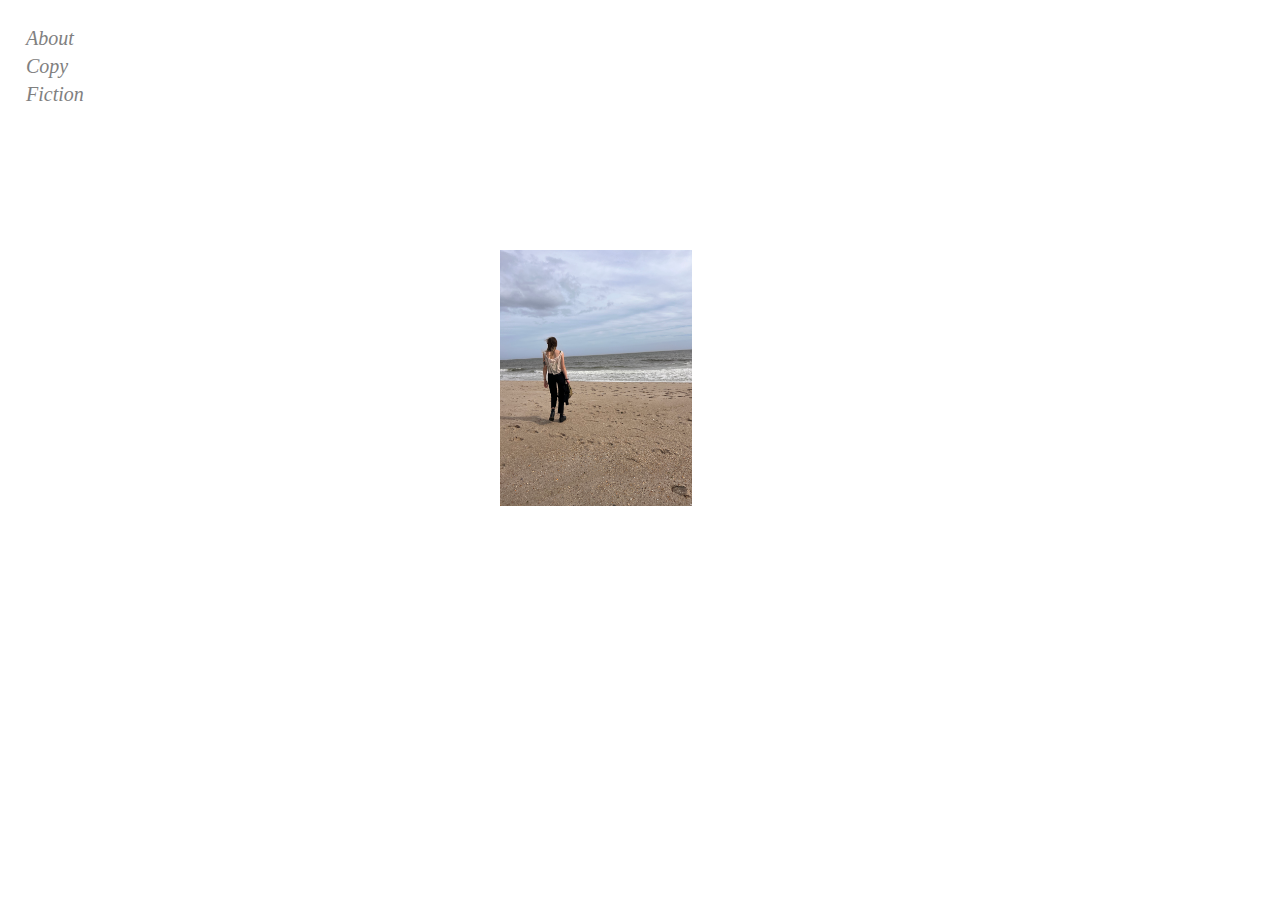
<file: index.html>
<!doctype html>
<html>
    <head>
        <link rel="stylesheet" type="text/css" href="style.css">
        <title>Samantha O'Hara | Copywriter</title>
    </head>
    <body>
    <div class="container">
        <div class="image-container">
            <img src="picture.jpeg">
        </div>
        <div class="text-container">
            <p class="ex1">
                <a href="about.html" style="text-decoration:none;">About</a>
                <br>
                <a href="copy.html" style="text-decoration:none;">Copy</a>
                <br>
                <a href="fiction.html" style="text-decoration:none;">Fiction</a>
                <br>
                </p>
        </div>
    </div>
</body>
</html>
</file>
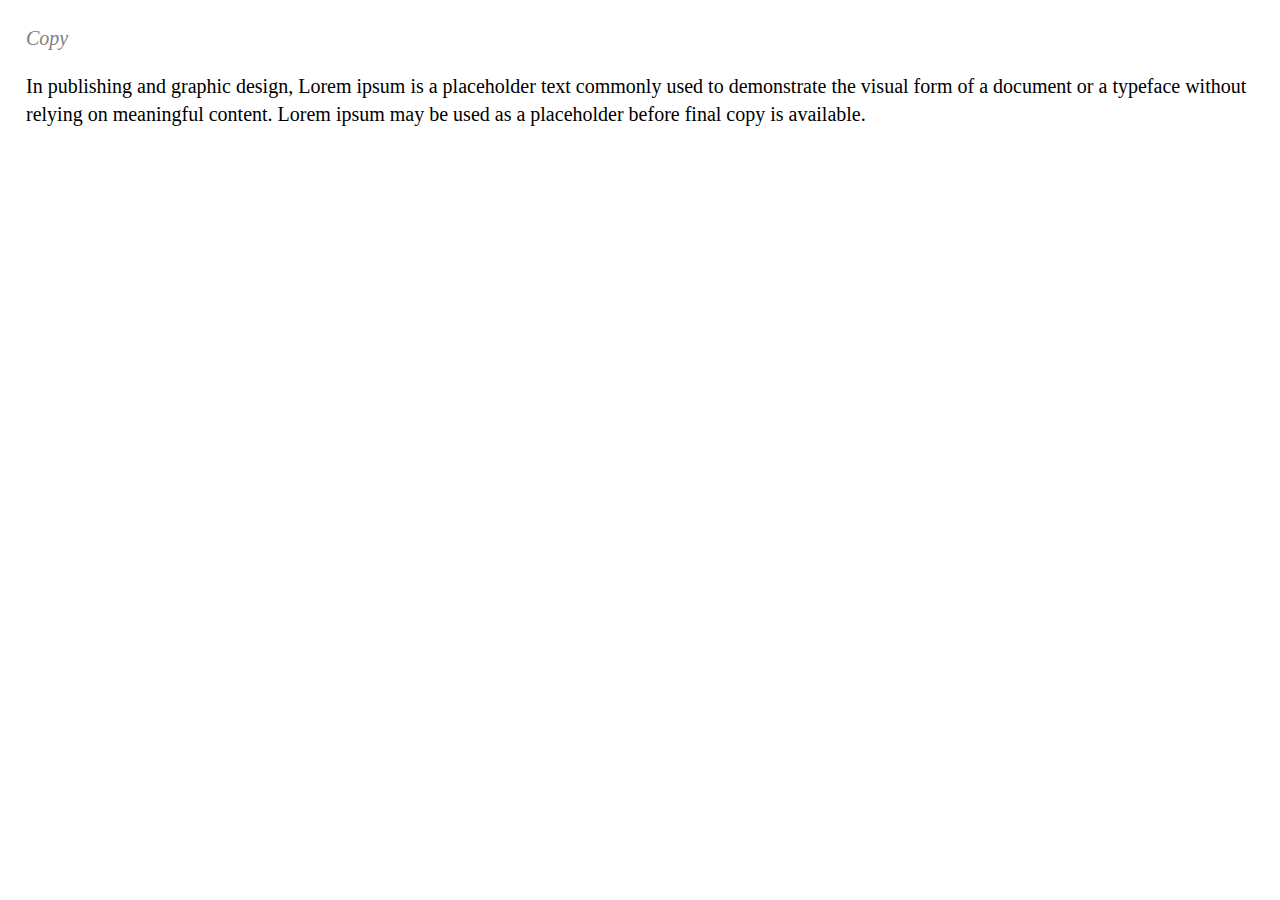
<file: copy.html>
<!doctype html>
<html>
	<head>
		<link rel="stylesheet" type="text/css" href="style.css">
		<title>Samantha O'Hara | Copy</title>
	</head>
	<body>
		<div class="container">
			<div class="text-container">
				<p class="black"> 
					<a>Copy</a>
				</p>
                <p class="black"> 
                    In publishing and graphic design, Lorem ipsum is a placeholder text 
                    commonly used to demonstrate the visual form of a document or a typeface 
                    without relying on meaningful content. Lorem ipsum may be used as a 
                    placeholder before final copy is available. 
                </p>		
            </div>
        </div>
    </body>
</html>
</file>
<file: style.css>
body {
    background-color: #FFFFFF;
    color: white;
    font-family: Times New Roman, Times, serif;
    line-height: 140%;
    font-size: 20px;
    margin-top: 24px;
    letter-spacing: 120%;
    margin-left: 26px;
}

p {
    display: block;
    margin-block-start: 1em;
    margin-block-end: 1em;
    margin-inline-start: 0px;
    margin-inline-end: 0px;
}

a {
	word-break: break-all;
	color: gray;
	font-style: italic;
}

div {
	position: relative;
}

.image-container {
	position: fixed;
	width: 15vw;
	left: 500px;
	top: 250px;
	z-index: 0;
}

.image-container a {
	display: block;
}

.image-container img {
	width: 100%;
}

.text-container {
	text-align: Left;
	z-index: 1;
}

.black {
	color: black 
}
</file>
